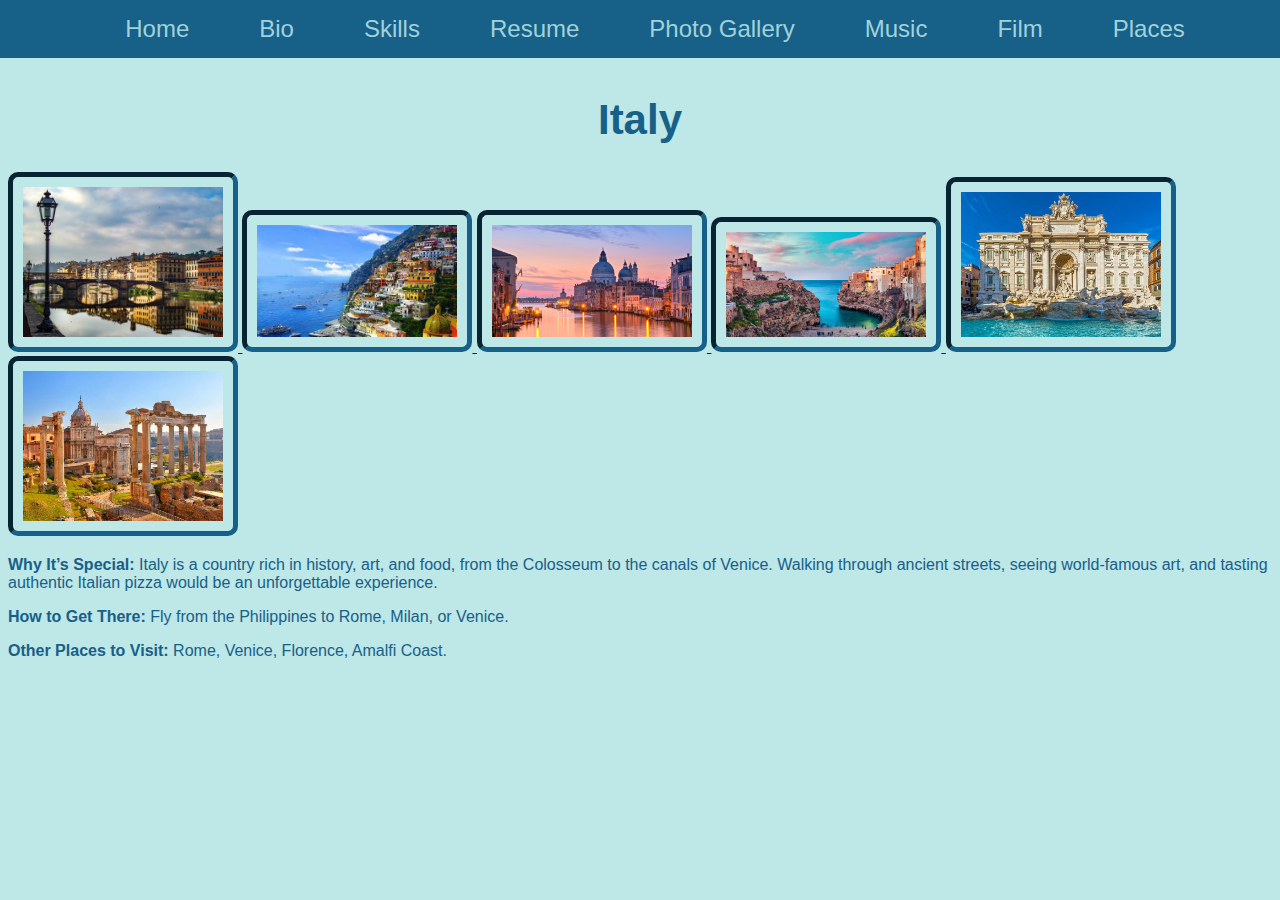
<file: italy.html>
<!DOCTYPE html>
<html>
    <head>
        <meta charset="utf8">
        <title>Homepage</title>
        <link rel="stylesheet" href="italy.css">
        

    </head>
    <body>
        <nav class="navbar-top">
            <ul>
                <li><a href="index.html" title="view my homepage"> Home</a> </li>
                <li><a href="bio.html" title="View my bio">Bio</a></li>
                <li><a href="skills.html" title="View my skills">Skills</a></li>
                <li><a href="resume.html" title="view my reume"> Resume</a> </li>
                <li><a href="photogallery.html" title="My photo gallery">Photo Gallery</a></li>
                <li><a href="music.html" title="My music taste">Music</a></li>
                <li><a href="film.html" title="My film taste">Film</a></li>
                <li><a href="index.html" title="Places I want to explore someday">Places</a> </li>
            </ul>
        </nav>
        <div class="image-container">
            <div>
                <h1>Italy</h1>
                <a href="italy2.webp" target="_self">
                <img src="italy2.webp" alt="Scenic view of Japan" width="200">
                </a>
                <a href="italy3.jpg" target="_self">
                <img src="italy3.jpg" alt="Real place froma a animated movie" width="200">
                </a>
                <a href="italy4.jpg" target="_self">
                <img src="italy4.jpg" alt="Scenic view of Japan" width="200">
                </a>
                <a href="italy5.jpg" target="_self">
                <img src="italy5.jpg" alt="Scenic view of Japan" width="200">
                </a>
                <a href="italy6.jpg" target="_self">
                <img src="italy6.jpg" alt="Scenic view of Japan" width="200">
                </a>
                <a href="italy7.jpeg" target="_self">
                <img src="italy7.jpeg" alt="Scenic view of Japan" width="200">
                </a>
                <p><strong>Why It’s Special:</strong> Italy is a country rich in history, art, and food, from the Colosseum to the canals of Venice.  
                 
                    Walking through ancient streets, seeing world-famous art, and tasting authentic Italian pizza would be an unforgettable experience.</p>
                 <p><strong>How to Get There:</strong> Fly from the Philippines to Rome, Milan, or Venice.</p>
                 <p><strong>Other Places to Visit:</strong> Rome, Venice, Florence, Amalfi Coast.</p>
            </div>
        
    </body>
</html>
</file>
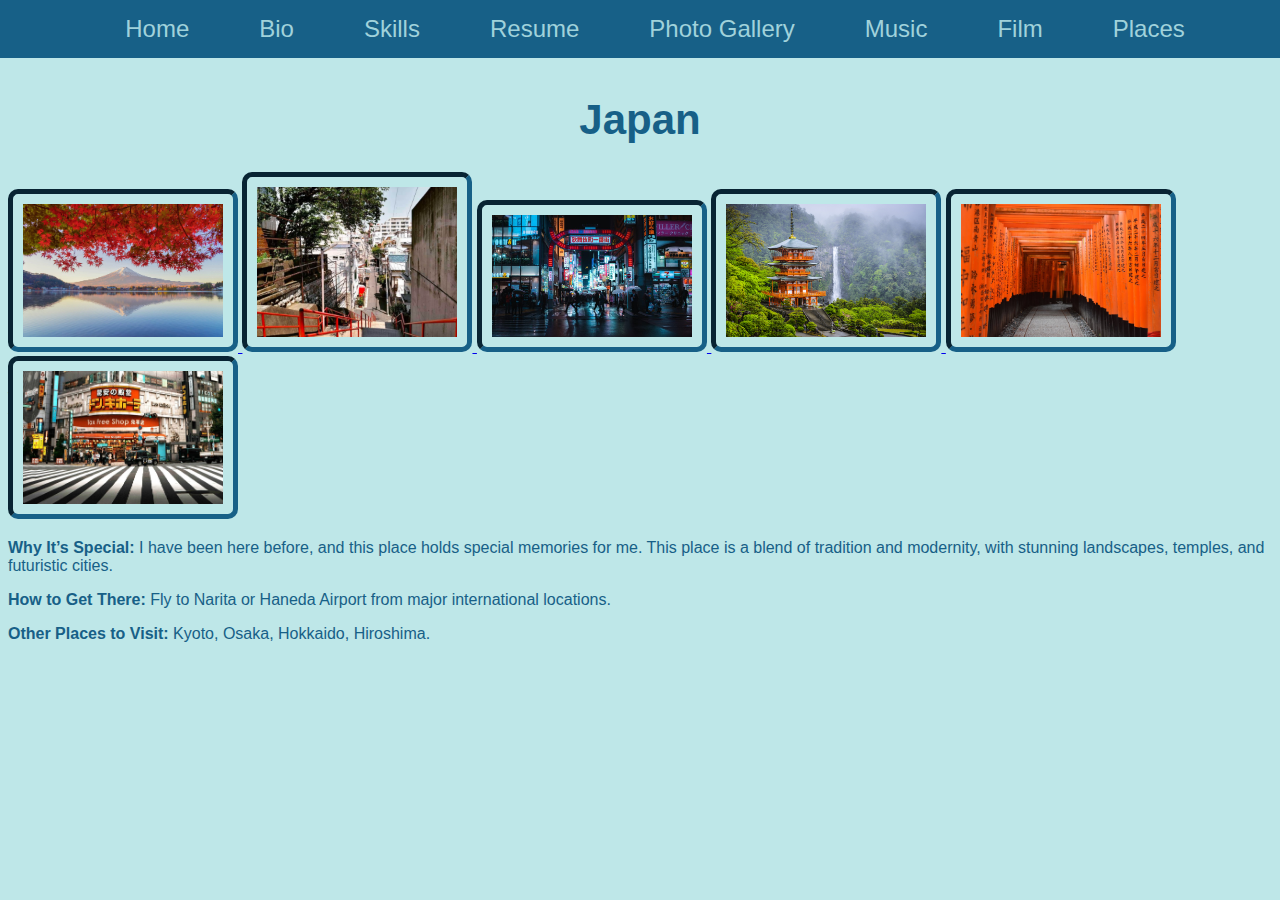
<file: japan.html>
<!DOCTYPE html>
<html>
    <head>
        <meta charset="utf8">
        <title>Homepage</title>
        <link rel="stylesheet" href="japan.css">
        

    </head>
    <body>
        <nav class="navbar-top">
            <ul>
                <li><a href="index.html" title="view my homepage"> Home</a> </li>
                <li><a href="bio.html" title="View my bio">Bio</a></li>
                <li><a href="skills.html" title="View my skills">Skills</a></li>
                <li><a href="resume.html" title="view my reume"> Resume</a> </li>
                <li><a href="photogallery.html" title="My photo gallery">Photo Gallery</a></li>
                <li><a href="music.html" title="My music taste">Music</a></li>
                <li><a href="film.html" title="My film taste">Film</a></li>
                <li><a href="index.html" title="Places I want to explore someday">Places</a> </li>
            </ul>
        </nav>
        <div class="image-container">
            <div>
                <h1>Japan</h1>
                <a href="japan2.jpg" target="_self">
                <img src="japan2.jpg" alt="Scenic view of Japan" width="200">
                </a>
                <a href="japan3.png" target="_self">
                <img src="japan3.png" alt="Real place froma a animated movie" width="200">
                </a>
                <a href="japan4.jpg" target="_self">
                <img src="japan4.jpg" alt="Scenic view of Japan" width="200">
                </a>
                <a href="japan5.jpg" target="_self">
                <img src="japan5.jpg" alt="Scenic view of Japan" width="200">
                </a>
                <a href="japan6.jpeg" target="_self">
                <img src="japan6.jpeg" alt="Scenic view of Japan" width="200">
                </a>
                <a href="japan7.jpg" target="_self">
                <img src="japan7.jpg" alt="Scenic view of Japan" width="200">
                </a>
                <p><strong>Why It’s Special:</strong> I have been here before, and this place holds special memories for me. This place is a blend of tradition and modernity, with stunning landscapes, temples, and futuristic cities.</p>
                <p><strong>How to Get There:</strong> Fly to Narita or Haneda Airport from major international locations.</p>
                <p><strong>Other Places to Visit:</strong> Kyoto, Osaka, Hokkaido, Hiroshima.</p>
            </div>
        
    </body>
</html>
</file>
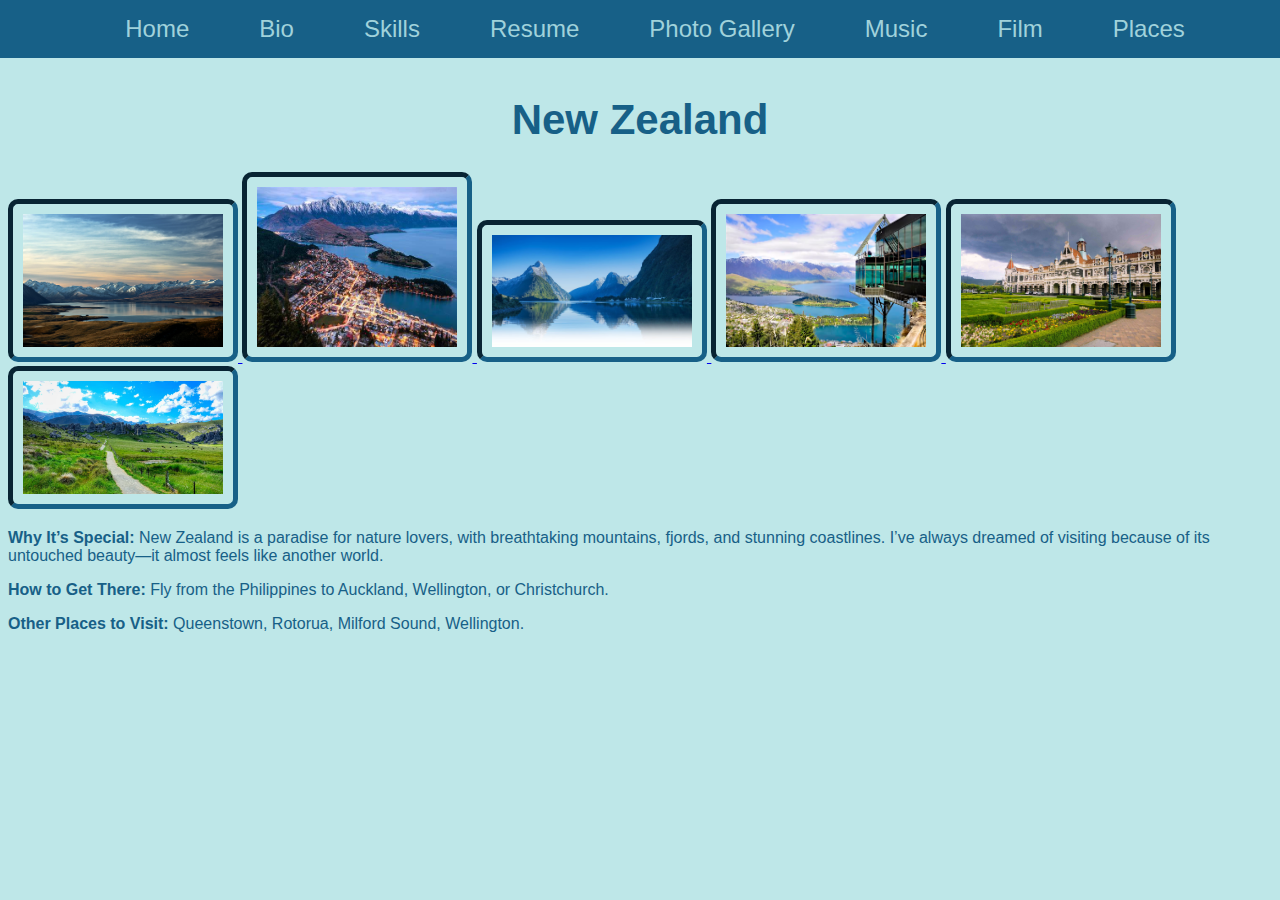
<file: nz.html>
<!DOCTYPE html>
<html>
    <head>
        <meta charset="utf8">
        <title>Homepage</title>
        <link rel="stylesheet" href="nz.css">
        

    </head>
    <body>
        <nav class="navbar-top">
            <ul>
                <li><a href="index.html" title="view my homepage"> Home</a> </li>
                <li><a href="bio.html" title="View my bio">Bio</a></li>
                <li><a href="skills.html" title="View my skills">Skills</a></li>
                <li><a href="resume.html" title="view my reume"> Resume</a> </li>
                <li><a href="photogallery.html" title="My photo gallery">Photo Gallery</a></li>
                <li><a href="music.html" title="My music taste">Music</a></li>
                <li><a href="film.html" title="My film taste">Film</a></li>
                <li><a href="index.html" title="Places I want to explore someday">Places</a> </li>
            </ul>
        </nav>
        <div class="image-container">
            <div>
                <h1>New Zealand</h1>
                <a href="nz2.jpg" target="_self">
                <img src="nz2.jpg" alt="Scenic view of New Zealand" width="200">
                </a>
                <a href="nz3.jpg" target="_self">
                <img src="nz3.jpg" alt="Scenic view of New Zealand" width="200">
                </a>
                <a href="nz5.avif" target="_self">
                <img src="nz5.avif" alt="Scenic view of New Zealand" width="200">
                </a>
                <a href="nz4.avif" target="_self">
                <img src="nz4.avif" alt="Scenic view of New Zealand" width="200">
                </a>
                <a href="nz6.jpg" target="_self">
                <img src="nz6.jpg" alt="Scenic view of New Zealand" width="200">
                </a>
                <a href="nz7.webp" target="_self">
                <img src="nz7.webp" alt="Scenic view of New Zealand" width="200">
                </a>
                <p><strong>Why It’s Special:</strong> New Zealand is a paradise for nature lovers, with breathtaking mountains, fjords, and stunning coastlines.  
                I’ve always dreamed of visiting because of its untouched beauty—it almost feels like another world.</p>
                 <p><strong>How to Get There:</strong> Fly from the Philippines to Auckland, Wellington, or Christchurch.</p>
                 <p><strong>Other Places to Visit:</strong> Queenstown, Rotorua, Milford Sound, Wellington.</p>
            </div>
        
    </body>
</html>
</file>
<file: italy.css>
body {
    background-color: #BEE7E8;
    color: #176087;
    font-family: 'Roboto', sans-serif;
    padding-top: 60px;
  
  }
  .navbar-top {
    position: fixed;
      top: 0;
      left: 0;
      width: 100%;
      background-color: #176087;
      padding: 15px;
      text-align: center;
      z-index: 1000
  
  }
  
  .navbar-top ul {
    list-style: none;
    padding: 0;
    margin: 0;
    display: flex;
    justify-content: center;
  }
  
  .navbar-top ul li {
    margin: 0 20px; 
  }
  
  .navbar-top li a {
    text-decoration: none;
    font-family: 'Roboto', sans-serif;
    font-style: bold;
    font-size: 24px;
    color: #A0D2DB;
    padding: 10px 15px;
    transition: color 0.3s ease-in-out;
  }
  
  .navbar-top a:hover {
    color: #BEE7E8;
  }
  
  h1 {
    text-align: center;
    font-size: 42px;
    font-weight: bold;
  
  }
  .image-container {
    display: flex;
    justify-content: center;
    gap: 20px;
    flex-wrap: wrap;
}
img {
    max-width: 80%;
    height: auto;
    border: 5px inset #176087;
    border-radius: 10px;
    padding: 10px;
}
</file>
<file: japan.css>
body {
    background-color: #BEE7E8;
    color: #176087;
    font-family: 'Roboto', sans-serif;
    padding-top: 60px;
  
  }
  .navbar-top {
    position: fixed;
      top: 0;
      left: 0;
      width: 100%;
      background-color: #176087;
      padding: 15px;
      text-align: center;
      z-index: 1000
  
  }
  
  .navbar-top ul {
    list-style: none;
    padding: 0;
    margin: 0;
    display: flex;
    justify-content: center;
  }
  
  .navbar-top ul li {
    margin: 0 20px; 
  }
  
  .navbar-top li a {
    text-decoration: none;
    font-family: 'Roboto', sans-serif;
    font-style: bold;
    font-size: 24px;
    color: #A0D2DB;
    padding: 10px 15px;
    transition: color 0.3s ease-in-out;
  }
  
  .navbar-top a:hover {
    color: #BEE7E8;
  }
  
  h1 {
    text-align: center;
    font-size: 42px;
    font-weight: bold;
  
  }
  .image-container {
    display: flex;
    justify-content: center;
    gap: 20px;
    flex-wrap: wrap;
}
img {
    max-width: 80%;
    height: auto;
    border: 5px inset #176087; /* Add a border to all images */
    border-radius: 10px;
    padding: 10px;
}
</file>
<file: nz.css>
body {
    background-color: #BEE7E8;
    color: #176087;
    font-family: 'Roboto', sans-serif;
    padding-top: 60px;
  
  }
  .navbar-top {
    position: fixed;
      top: 0;
      left: 0;
      width: 100%;
      background-color: #176087;
      padding: 15px;
      text-align: center;
      z-index: 1000
  
  }
  
  .navbar-top ul {
    list-style: none;
    padding: 0;
    margin: 0;
    display: flex;
    justify-content: center;
  }
  
  .navbar-top ul li {
    margin: 0 20px; 
  }
  
  .navbar-top li a {
    text-decoration: none;
    font-family: 'Roboto', sans-serif;
    font-style: bold;
    font-size: 24px;
    color: #A0D2DB;
    padding: 10px 15px;
    transition: color 0.3s ease-in-out;
  }
  
  .navbar-top a:hover {
    color: #BEE7E8;
  }
  
  h1 {
    text-align: center;
    font-size: 42px;
    font-weight: bold;
  
  }
  .image-container {
    display: flex;
    justify-content: center;
    gap: 20px;
    flex-wrap: wrap;
}
img {
    max-width: 80%;
    height: auto;
    border: 5px inset #176087; /* Add a border to all images */
    border-radius: 10px;
    padding: 10px;
}
</file>
